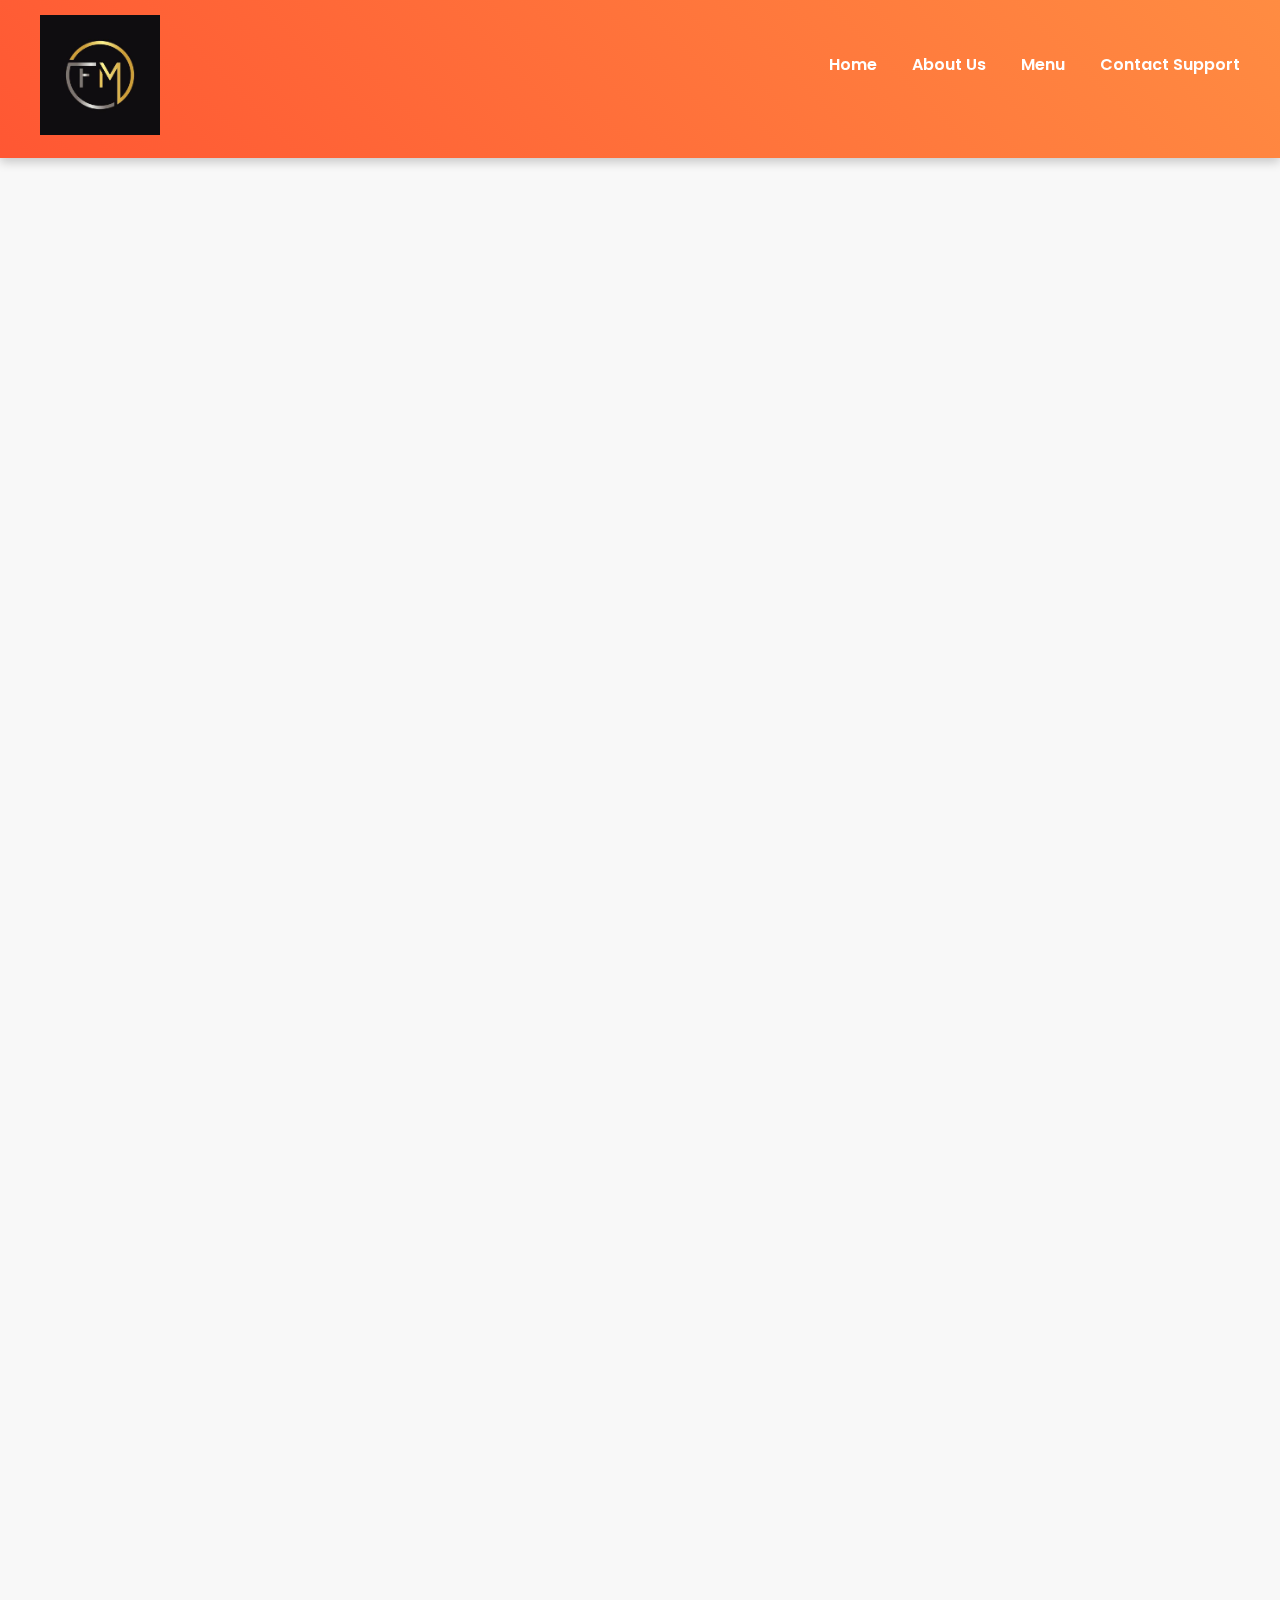
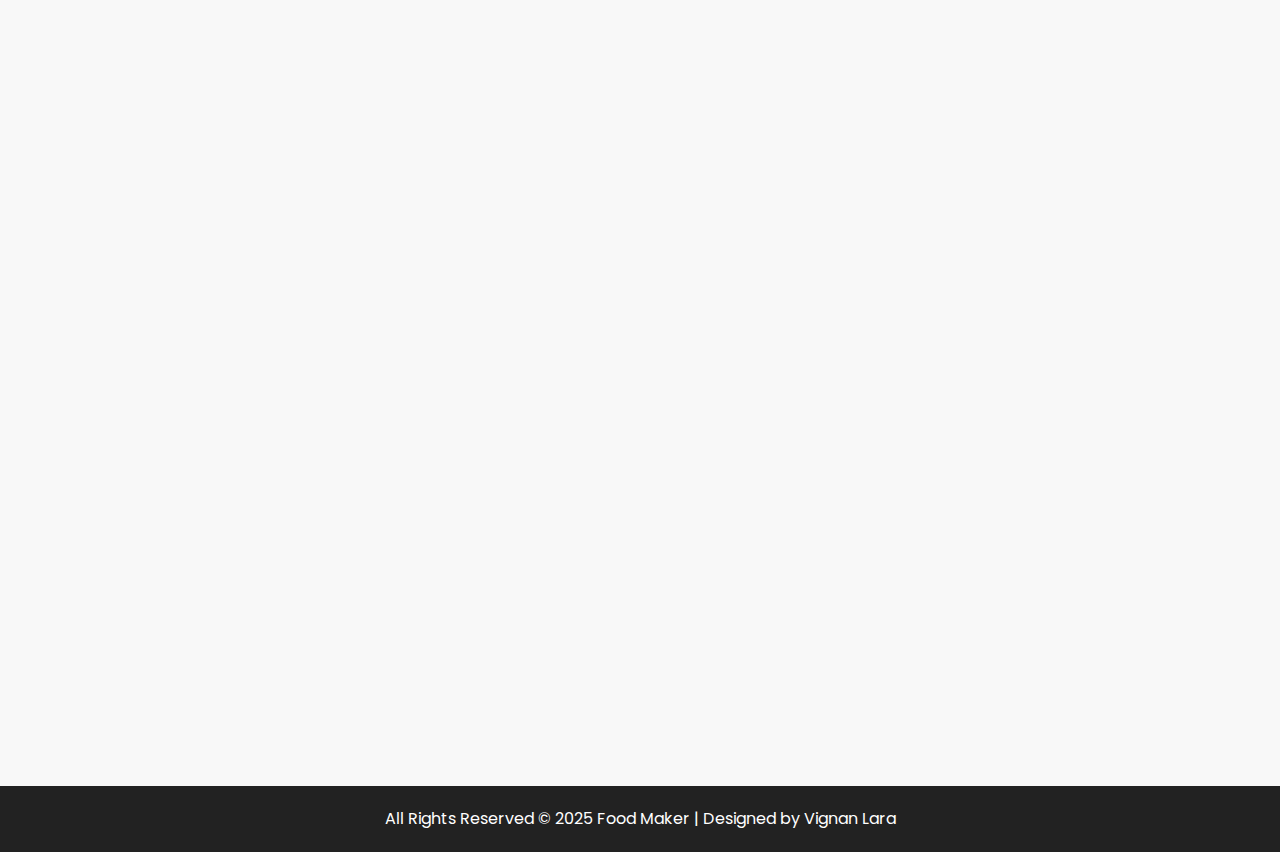
<file: about.html>
<!DOCTYPE html>
<html lang="en">
<head>
    <meta charset="UTF-8">
    <meta name="viewport" content="width=device-width, initial-scale=1.0">
    <title>About Us - Food Maker</title>
    <link rel="stylesheet" href="css/about.css">
</head>
<body>
    <header>
        <div class="logo"><img src="logo.jpg" alt="Food Maker Logo"></div>
        <nav>
            <ul>
                <li><a href="index.html">Home</a></li>
                <li><a href="about.html" class="active">About Us</a></li>
                <li><a href="menu.html">Menu</a></li>
                <li><a href="contact.html">Contact Support</a></li>
            </ul>
        </nav>
    </header>

    <section class="about">
        <h2>About Us</h2>
        <div class="about-content">
            <div class="about-text">
                <p>Welcome to Food Maker, your premier destination for exceptional culinary experiences. Since our establishment, we have been committed to delivering not just meals, but memorable dining moments.</p>
                
                <h3>Our Story</h3>
                <p>Founded in 2020, Food Maker began as a small family-owned restaurant with a big dream. Today, we've grown into one of the most beloved dining establishments in the region, serving thousands of satisfied customers while maintaining our commitment to quality and personal touch.</p>

                <h3>Our Mission</h3>
                <p>At Food Maker, we strive to create extraordinary dining experiences by combining fresh, high-quality ingredients with innovative cooking techniques and exceptional service. Our goal is to make every meal a celebration of flavors and community.</p>
                
                <h3>What Sets Us Apart</h3>
                <ul>
                    <li>Fresh, locally-sourced ingredients from trusted farmers</li>
                    <li>Expert chefs with international experience and culinary awards</li>
                    <li>Diverse menu catering to all dietary preferences including vegetarian, vegan, and gluten-free options</li>
                    <li>Warm and inviting atmosphere with modern décor</li>
                    <li>Commitment to sustainable practices and eco-friendly packaging</li>
                    <li>Regular menu updates based on seasonal ingredients</li>
                    <li>Strict quality control and food safety standards</li>
                </ul>

                <h3>Our Team</h3>
                <p>Our success is built on the dedication of our exceptional team:</p>
                <ul>
                    <li>Experienced executive chefs trained in international cuisine</li>
                    <li>Professional service staff focused on customer satisfaction</li>
                    <li>Dedicated quality control experts</li>
                    <li>Passionate food innovation team</li>
                </ul>

                <h3>Our Services</h3>
                <p>We offer a comprehensive range of dining services to meet all your culinary needs:</p>
                <ul>
                    <li>Dine-in experience in our elegant restaurant setting</li>
                    <li>Quick and reliable online ordering and delivery</li>
                    <li>Professional catering for special events and corporate functions</li>
                    <li>Private dining arrangements for intimate gatherings</li>
                    <li>Interactive cooking workshops and culinary classes</li>
                    <li>Custom menu planning for special dietary requirements</li>
                    <li>Corporate lunch programs</li>
                    <li>Weekend brunch specials</li>
                </ul>

                <h3>Customer Experience</h3>
                <p>At Food Maker, every guest is special. We ensure your dining experience is exceptional through:</p>
                <ul>
                    <li>Personalized service and attention to detail</li>
                    <li>Comfortable seating and ambient atmosphere</li>
                    <li>Regular customer feedback implementation</li>
                    <li>Loyalty rewards program</li>
                    <li>Special celebration arrangements</li>
                </ul>
            </div>
        </div>
    </section>

    <footer>
        <p>All Rights Reserved &copy; 2025 Food Maker | Designed by Vignan Lara</p>
    </footer>
</body>
</html>
</file>
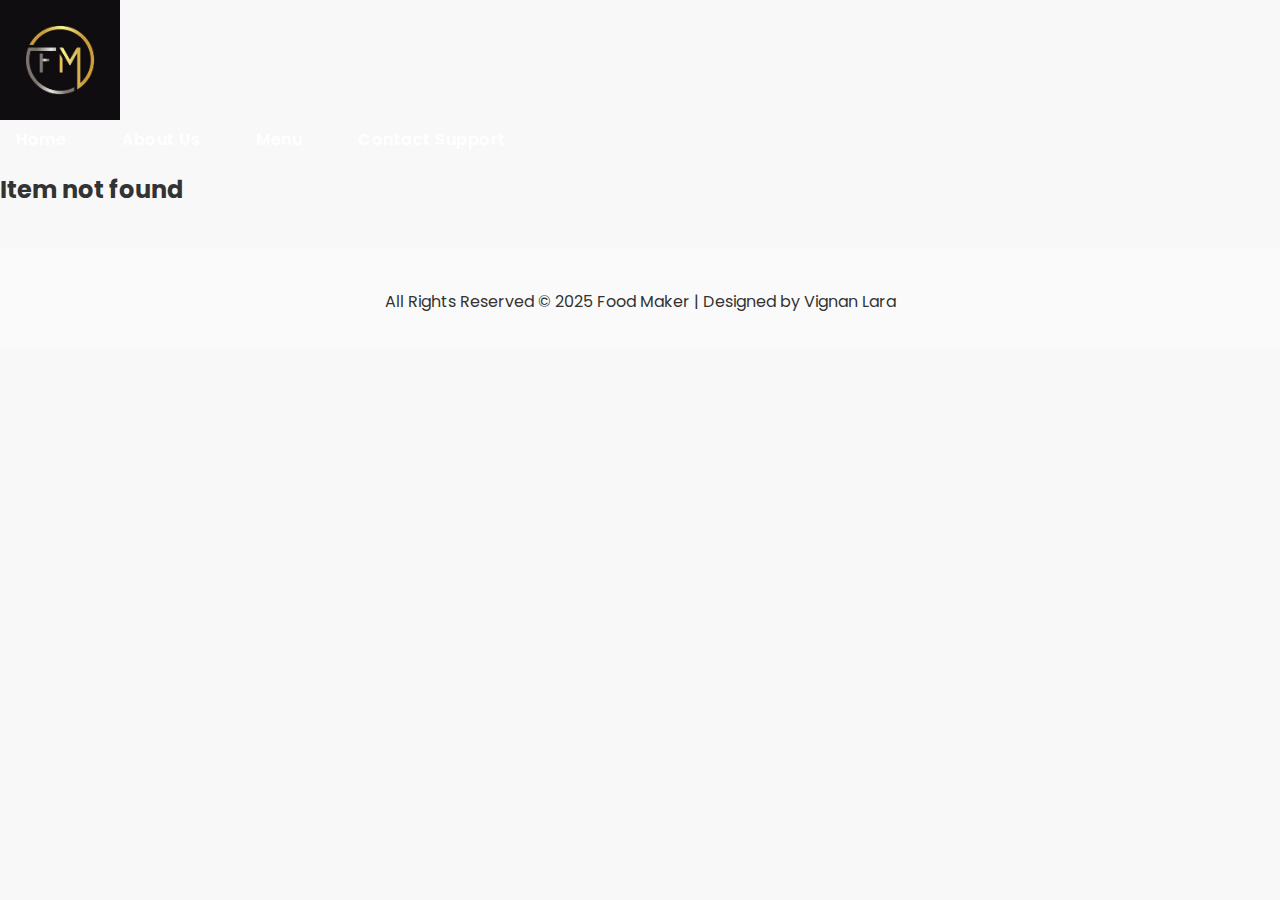
<file: item-details.html>
<!DOCTYPE html>
<html lang="en">
<head>
    <meta charset="UTF-8">
    <meta name="viewport" content="width=device-width, initial-scale=1.0">
    <title>Item Details - Food Maker</title>
    <link rel="stylesheet" href="css/menu.css">
</head>
<body>
    <header>
        <div class="logo"><img src="logo.jpg" alt="Food Maker Logo"></div>
        <nav>
            <ul>
                <li><a href="index.html">Home</a></li>
                <li><a href="about.html">About Us</a></li>
                <li><a href="menu.html">Menu</a></li>
                <li><a href="contact.html">Contact Support</a></li>
            </ul>
        </nav>
    </header>

    <main class="item-details">
        <div class="details-content">
            <div class="item-image">
                <img src="" alt="Item Image" id="item-image">
            </div>
            <div class="item-info">
                <h2 id="item-name"></h2>
                <div class="item-badge" id="item-badge"></div>
                <p id="item-description"></p>
                <div class="item-price">
                    <span id="item-price"></span>
                </div>
                <div class="item-actions">
                    <button class="add-to-cart">Add to Cart</button>
                    <button class="favorite-btn">Add to Favorites</button>
                </div>
            </div>
            <div class="chef-info">
                <h3>Chef's Special</h3>
                <p id="chef-note"></p>
            </div>
            <div class="ratings">
                <div class="rating-info">
                    <h3>Customer Rating</h3>
                    <div class="star-rating" id="item-rating"></div>
                </div>
                <div class="rating-info">
                    <h3>Popularity</h3>
                    <p id="item-popularity"></p>
                </div>
            </div>
            <div class="video-container">
                <h3>Watch How It's Made</h3>
                <iframe id="recipe-video" width="560" height="315" frameborder="0" allowfullscreen></iframe>
            </div>
        </div>
    </main>

    <footer>
        <p>All Rights Reserved &copy; 2025 Food Maker | Designed by Vignan Lara</p>
    </footer>

    <script src="js/item-details.js"></script>
</body>
</html>
</file>
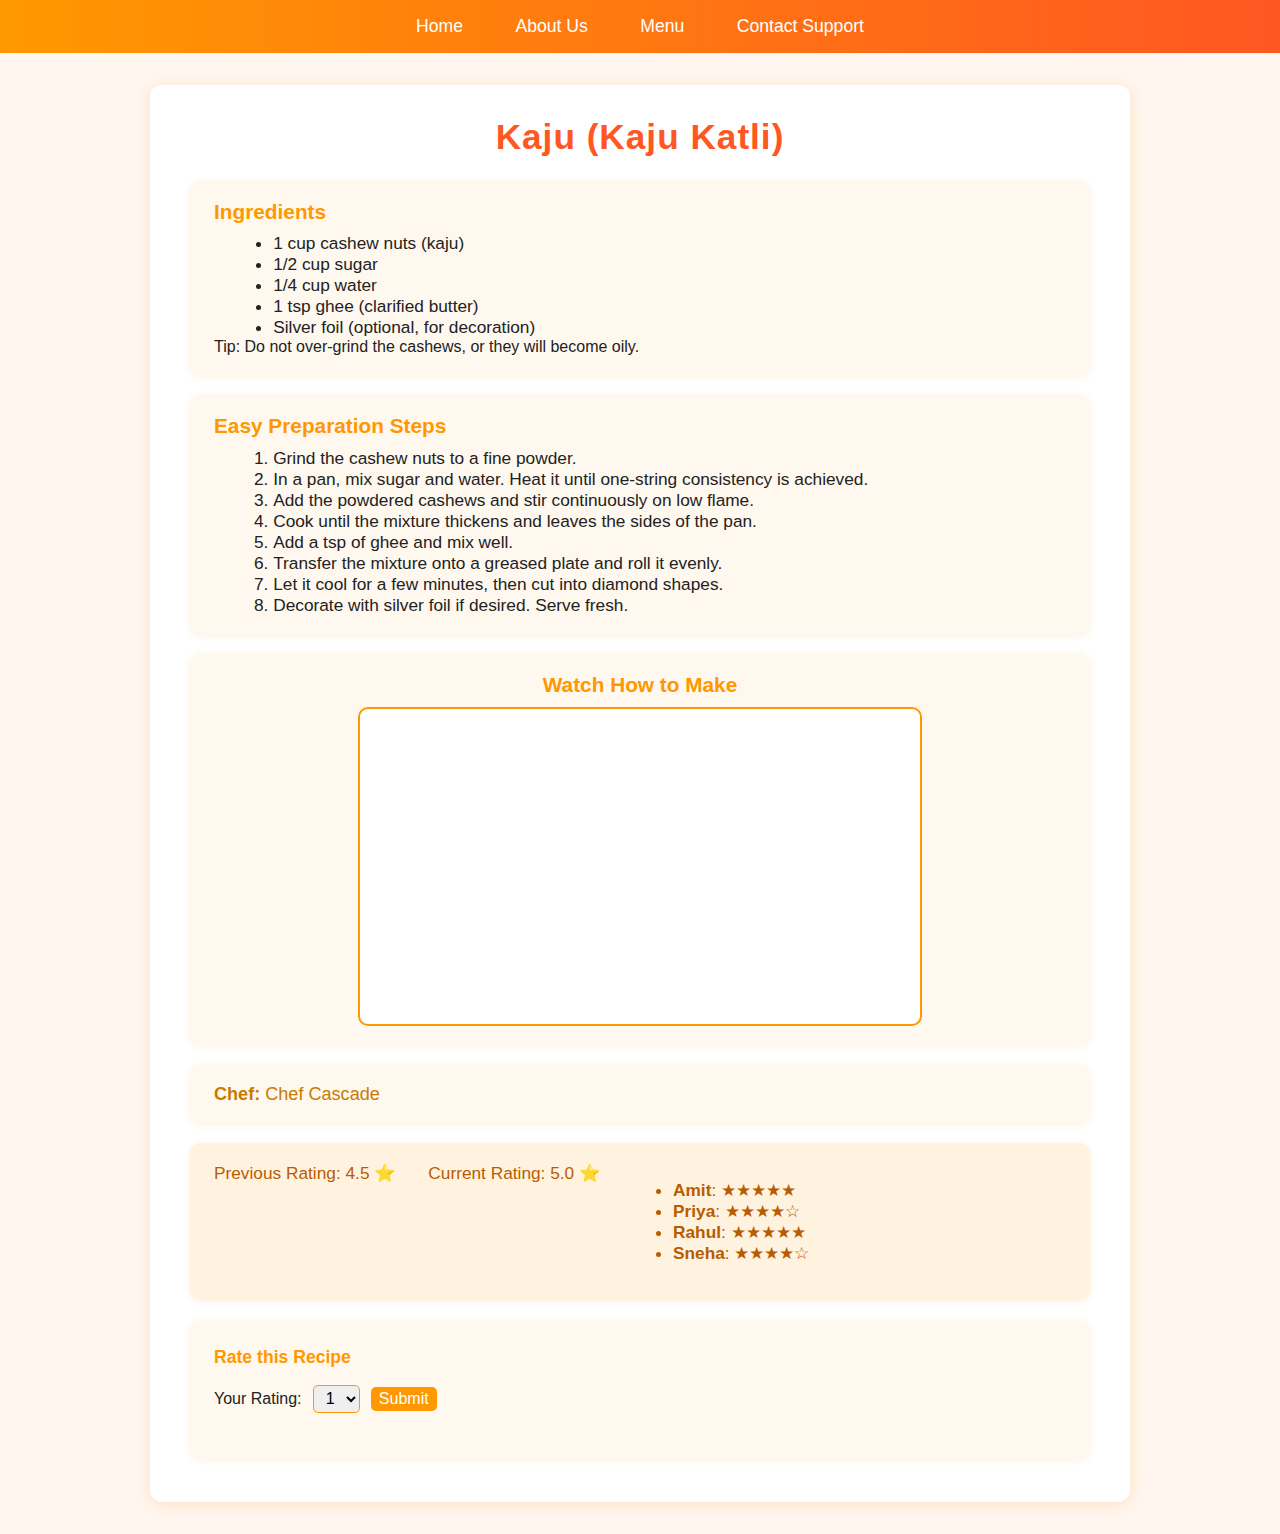
<file: recipe.html>
<!DOCTYPE html>
<html lang="en">
<head>
    <meta charset="UTF-8">
    <meta name="viewport" content="width=device-width, initial-scale=1.0">
    <title>Recipe Details</title>
    <link rel="stylesheet" href="css/recipe.css">
</head>
<body>
    <header>
        <nav>
            <a href="index.html">Home</a>
            <a href="about.html">About Us</a>
            <a href="menu.html">Menu</a>
            <a href="contact.html">Contact Support</a>
        </nav>
    </header>
    <main>
        <section class="recipe-main">
            <h1 id="recipe-title">Recipe Name</h1>
            <div class="ingredients">
                <h2>Ingredients</h2>
                <ul id="ingredients-list">
                    <!-- Ingredients populated by JS -->
                </ul>
                <div id="ingredients-note" class="ingredients-note"></div>
            </div>
            <div class="steps">
                <h2>Easy Preparation Steps</h2>
                <ol id="steps-list">
                    <!-- Steps populated by JS -->
                </ol>
            </div>
            <div class="recipe-video">
                <h2>Watch How to Make</h2>
                <iframe id="video-embed" width="560" height="315" src="" frameborder="0" allowfullscreen></iframe>
            </div>
            <div class="chef-info">
                <strong>Chef:</strong> <span id="chef-name">Chef Name</span>
            </div>
            <div class="ratings">
                <div>Previous Rating: <span id="prev-rating">4.5</span> ⭐</div>
                <div>Current Rating: <span id="curr-rating">4.7</span> ⭐</div>
                <div><ul id="prev-ratings-list"></ul></div>
            </div>
            </div>
            <div class="rate-section">
                <h3>Rate this Recipe</h3>
                <form id="rating-form">
                    <label for="rating">Your Rating:</label>
                    <select id="rating" name="rating">
                        <option value="1">1</option>
                        <option value="2">2</option>
                        <option value="3">3</option>
                        <option value="4">4</option>
                        <option value="5">5</option>
                    </select>
                    <button type="submit">Submit</button>
                </form>
                <div id="rating-message"></div>
            </div>
        </section>
    </main>
    <script src="js/recipe.js"></script>
</body>
</html>
</file>
<file: css/about.css>
/* Import Google Fonts */
@import url('https://fonts.googleapis.com/css2?family=Poppins:wght@300;400;600&display=swap');

/* Global Styles */
:root {
    --primary-gradient: linear-gradient(45deg, #ff5733, #ff8c42);
    --primary-color: #ff5733;
    --secondary-color: #ff8c42;
    --accent-color: #ffcc29;
    --dark-color: #333;
    --light-color: #f8f8f8;
    --transition-speed: 0.3s;
}

* {
    margin: 0;
    padding: 0;
    box-sizing: border-box;
    font-family: 'Poppins', sans-serif;
}

body {
    line-height: 1.6;
    color: var(--dark-color);
    background-color: var(--light-color);
    overflow-x: hidden;
    transition: background 0.3s ease-in-out;
}

/* Header Styles with Animation */
header {
    display: flex;
    align-items: center;
    justify-content: space-between;
    background: var(--primary-gradient);
    padding: 15px 40px;
    position: fixed;
    width: 100%;
    top: 0;
    z-index: 1000;
    box-shadow: 0 4px 10px rgba(0, 0, 0, 0.2);
    transition: all var(--transition-speed) ease-in-out;
}

.logo {
    text-align: center;
}

.logo img {
    width: 120px;
    transition: transform 0.4s ease-in-out;
}

.logo img:hover {
    transform: scale(1.1);
}

nav ul {
    display: flex;
    justify-content: center;
    list-style: none;
    gap: 20px;
    padding: 0;
    margin: 0;
}

nav ul li {
    display: inline;
}

nav ul li a {
    text-decoration: none;
    color: white;
    font-weight: 600;
    padding: 10px 15px;
    transition: all 0.3s ease-in-out;
    position: relative;
}

nav ul li a::after {
    content: '';
    display: block;
    width: 100%;
    height: 2px;
    background: white;
    transform: scaleX(0);
    transition: transform 0.3s ease-in-out;
}

nav ul li a:hover::after {
    transform: scaleX(1);
}

/* About Section Styles with Animations */
.about {
    max-width: 1200px;
    margin: 120px auto 3rem;
    padding: 0 2rem;
    opacity: 0;
    animation: fadeInUp 1.5s ease-in-out forwards;
}

.about h2 {
    text-align: center;
    font-size: 42px;
    color: var(--dark-color);
    margin-bottom: 2rem;
    position: relative;
    animation: fadeIn 1.5s ease-in-out;
}

.about h2::after {
    content: '';
    display: block;
    width: 60px;
    height: 3px;
    background: var(--primary-gradient);
    margin: 1rem auto;
    border-radius: 3px;
    animation: expandWidth 0.8s ease forwards;
}

.about-content {
    background: white;
    border-radius: 10px;
    box-shadow: 0 4px 8px rgba(0, 0, 0, 0.1);
    padding: 40px;
    transition: transform var(--transition-speed) ease, 
                box-shadow var(--transition-speed) ease;
    position: relative;
    overflow: hidden;
    backdrop-filter: blur(10px);
}

.about-content:hover {
    transform: translateY(-10px);
    box-shadow: 0 8px 20px rgba(0, 0, 0, 0.15);
}

.about-text {
    max-width: 800px;
    margin: 0 auto;
}

.about-text p {
    margin-bottom: 1.5rem;
    font-size: 18px;
    color: var(--dark-color);
    opacity: 0;
    animation: slideIn 1.8s ease-in-out forwards;
}

.about-text h3 {
    color: var(--dark-color);
    font-size: 28px;
    margin: 2rem 0 1rem;
    padding-bottom: 0.5rem;
    border-bottom: 2px solid var(--primary-color);
    opacity: 0;
    animation: slideIn 1.5s ease-in-out forwards;
}

.about-text ul {
    list-style: none;
    margin: 1rem 0 2rem;
}

.about-text ul li {
    margin: 0.8rem 0;
    padding-left: 1.5rem;
    position: relative;
    opacity: 0;
    animation: fadeInUp 0.8s ease-in-out forwards;
    animation-delay: calc(0.2s * var(--li-index, 1));
}

.about-text ul li::before {
    content: '•';
    color: var(--primary-color);
    font-size: 1.5rem;
    position: absolute;
    left: 0;
    top: -0.2rem;
}

.about-text ul li:hover {
    transform: translateX(10px);
    color: var(--primary-color);
    transition: all var(--transition-speed) ease-in-out;
}

/* Footer Styles */
footer {
    background: #222;
    color: white;
    text-align: center;
    padding: 20px;
    margin-top: 30px;
    transition: background 0.3s ease-in-out;
}

footer:hover {
    background: #333;
}

/* Keyframe Animations */
@keyframes fadeIn {
    from { opacity: 0; transform: translateY(-20px); }
    to { opacity: 1; transform: translateY(0); }
}

@keyframes slideIn {
    from { opacity: 0; transform: translateX(-30px); }
    to { opacity: 1; transform: translateX(0); }
}

@keyframes fadeInUp {
    from { opacity: 0; transform: translateY(30px); }
    to { opacity: 1; transform: translateY(0); }
}

@keyframes expandWidth {
    from { width: 0; }
    to { width: 60px; }
}

/* Responsive Design */
@media (max-width: 768px) {
    header {
        padding: 15px 20px;
    }

    nav ul {
        flex-direction: column;
        align-items: center;
    }

    nav ul li {
        margin: 0.5rem 0;
    }

    .about {
        margin-top: 180px;
    }

    .about h2 {
        font-size: 32px;
    }

    .about-text h3 {
        font-size: 24px;
    }

    .about-content {
        padding: 20px;
    }
}

@media (max-width: 480px) {
    .about {
        padding: 0 1rem;
    }

    .about-content {
        padding: 15px;
    }

    .about-text p {
        font-size: 16px;
    }
}
</file>
<file: css/menu.css>
@import url('https://fonts.googleapis.com/css2?family=Poppins:wght@400;600&display=swap');

:root {
    --primary-color: #ff5733;
    --secondary-color: #ff8c42;
    --accent-color: #ffcc29;
    --text-color: #333;
    --light-bg: #f8f8f8;
    --white: #ffffff;
    --shadow: 0 4px 16px rgba(0,0,0,0.08);
    --veg-color: #4CAF50;
    --tab-active-bg: #ff5733;
    --tab-active-color: #fff;
    --tab-bg: #fff;
    --tab-color: #333;
    --tab-border: #eee;
}

body {
    font-family: 'Poppins', sans-serif;
    background: var(--light-bg);
    color: var(--text-color);
    margin: 0;
    padding: 0;
}

.main-header {
    background: linear-gradient(90deg, var(--primary-color), var(--secondary-color));
    padding: 18px 40px;
    display: flex;
    align-items: center;
    justify-content: space-between;
    box-shadow: var(--shadow);
}
.logo img {
    width: 120px;
}
nav ul {
    list-style: none;
    display: flex;
    gap: 24px;
    margin: 0;
    padding: 0;
}
nav ul li a {
    color: var(--white);
    text-decoration: none;
    font-weight: 600;
    letter-spacing: 0.5px;
    padding: 8px 16px;
    border-radius: 4px;
    transition: background 0.2s;
}
nav ul li a.active, nav ul li a:hover {
    background: var(--accent-color);
    color: var(--primary-color);
}
.menu-hero {
    background: var(--primary-color);
    color: var(--white);
    text-align: center;
    padding: 48px 0 28px 0;
}
.menu-hero h1 {
    margin-bottom: 10px;
    font-size: 2.5rem;
}
.category-tabs {
    display: flex;
    gap: 16px;
    justify-content: center;
    margin: 32px 0 18px 0;
    flex-wrap: wrap;
}
.tab-btn {
    background: var(--tab-bg);
    color: var(--tab-color);
    border: 1px solid var(--tab-border);
    border-radius: 22px;
    padding: 8px 22px;
    font-size: 1rem;
    cursor: pointer;
    font-family: inherit;
    transition: background 0.2s, color 0.2s, box-shadow 0.2s;
    box-shadow: 0 2px 8px rgba(0,0,0,0.04);
}
.tab-btn.active, .tab-btn:hover {
    background: var(--tab-active-bg);
    color: var(--tab-active-color);
    border-color: var(--tab-active-bg);
}
.menu-category {
    max-width: 1100px;
    margin: 0 auto 40px auto;
    padding: 0 20px;
}
.menu-category h2 {
    text-align: center;
    font-size: 2rem;
    margin-bottom: 28px;
    color: var(--text-color);
    font-weight: 700;
}
.menu-grid {
    display: grid;
    grid-template-columns: repeat(auto-fit, minmax(260px, 1fr));
    gap: 32px;
    justify-content: center;
}
.menu-card {
    background: var(--white);
    border-radius: 18px;
    box-shadow: var(--shadow);
    overflow: hidden;
    display: flex;
    flex-direction: column;
    align-items: center;
    transition: transform 0.18s, box-shadow 0.18s;
}
.menu-card:hover {
    transform: translateY(-6px) scale(1.03);
    box-shadow: 0 8px 24px rgba(0,0,0,0.13);
}
.menu-card img {
    width: 100%;
    max-width: 260px;
    height: 170px;
    object-fit: cover;
    border-bottom: 1px solid #eee;
}
.card-content {
    padding: 22px 18px 18px 18px;
    width: 100%;
    text-align: center;
}
.card-content h3 {
    margin: 0 0 7px 0;
    font-size: 1.15rem;
    font-weight: 600;
}
.veg-badge {
    background: var(--veg-color);
    color: #fff;
    font-size: 0.93em;
    padding: 2px 8px;
    border-radius: 6px;
    margin-left: 6px;
    vertical-align: middle;
}
footer {
    text-align: center;
    padding: 26px 0 18px 0;
    color: var(--text-color);
    background: #fafafa;
    margin-top: 40px;
    font-size: 1em;
}
@media (max-width: 700px) {
    .main-header {
        flex-direction: column;
        gap: 15px;
        padding: 18px 10px;
    }
    .menu-hero {
        padding: 30px 0 18px 0;
    }
    .menu-category h2 {
        font-size: 1.3rem;
        margin-bottom: 18px;
    }
    .menu-grid {
        gap: 18px;
    }
}
</file>
<file: css/recipe.css>
body {
    font-family: 'Segoe UI', Arial, sans-serif;
    margin: 0;
    background: #fff6f0;
    color: #222;
}
header nav {
    background: linear-gradient(90deg, #ff9800, #ff5722);
    padding: 1rem;
    text-align: center;
}
header nav a {
    color: #fff;
    text-decoration: none;
    margin: 0 1.5rem;
    font-weight: 500;
    font-size: 1.1rem;
    transition: color 0.2s;
}
header nav a:hover {
    color: #ffd180;
}
main {
    max-width: 900px;
    margin: 2rem auto;
    background: #fff;
    border-radius: 12px;
    box-shadow: 0 2px 16px #ff980033;
    padding: 2rem 2.5rem 1.5rem 2.5rem;
}
.recipe-main h1 {
    margin-top: 0;
    color: #ff5722;
    font-size: 2.2rem;
    letter-spacing: 1px;
    text-align: center;
}
.ingredients, .steps, .recipe-video, .chef-info, .ratings, .rate-section {
    background: #fff8ee;
    border-radius: 10px;
    margin: 1.2rem 0;
    padding: 1.2rem 1.5rem;
    box-shadow: 0 1px 6px #ff980022;
}
.ingredients h2, .steps h2, .recipe-video h2 {
    color: #ff9800;
    margin-top: 0;
    margin-bottom: 0.6rem;
    font-size: 1.3rem;
}
.ingredients ul, .steps ol {
    margin: 0.5rem 0 0 1.2rem;
    font-size: 1.08rem;
}
.recipe-video {
    text-align: center;
    padding-bottom: 1rem;
}
.recipe-video iframe {
    border-radius: 10px;
    border: 2px solid #ff9800;
    width: 90%;
    max-width: 560px;
    height: 315px;
    background: #fff;
}
.chef-info {
    font-size: 1.13rem;
    color: #c87b00;
    margin-bottom: 0.7rem;
    text-align: left;
}
.ratings {
    display: flex;
    flex-wrap: wrap;
    gap: 2rem;
    font-size: 1.08rem;
    margin-bottom: 1rem;
    background: #fff3e0;
    color: #b85c00;
    justify-content: flex-start;
}
.rate-section h3 {
    margin-top: 0.5rem;
    font-size: 1.1rem;
    color: #ff9800;
}
#rating-form {
    display: flex;
    align-items: center;
    gap: 0.7rem;
    margin-bottom: 0.5rem;
}
#rating-form select, #rating-form button {
    font-size: 1rem;
    padding: 0.2rem 0.5rem;
    border-radius: 5px;
    border: 1px solid #ff9800;
}
#rating-form button {
    background: #ff9800;
    color: #fff;
    border: none;
    cursor: pointer;
    transition: background 0.2s;
}
#rating-form button:hover {
    background: #ff5722;
}
#rating-message {
    color: #388e3c;
    font-weight: 500;
    min-height: 1.2em;
}
@media (max-width: 700px) {
    main {
        padding: 1rem 0.5rem;
    }
    .ingredients, .steps, .recipe-video, .chef-info, .ratings, .rate-section {
        padding: 1rem 0.7rem;
        margin: 0.7rem 0;
    }
    .recipe-video iframe {
        height: 200px;
    }
}
</file>
